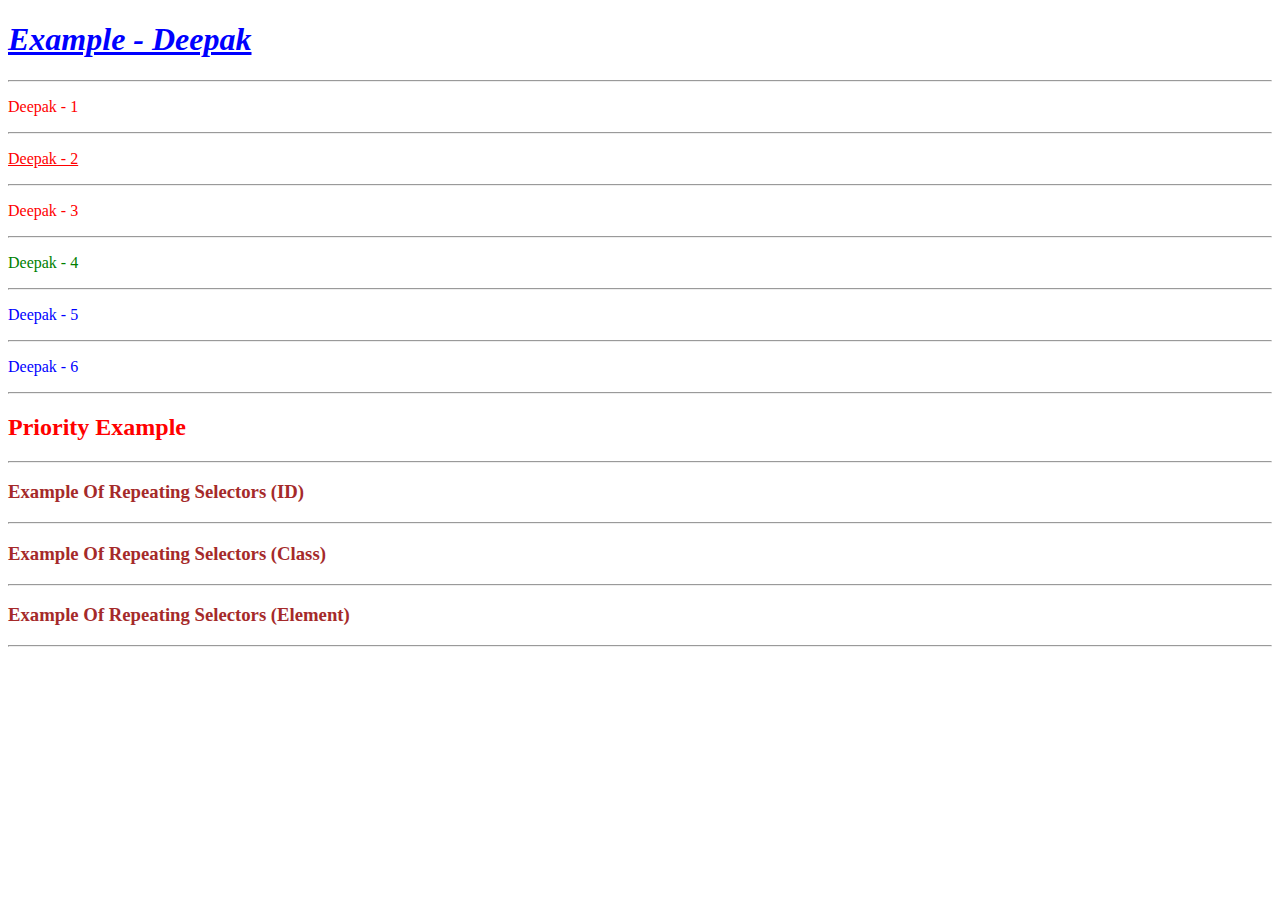
<file: 2_Three_Basic_Selectors/index.html>
<!DOCTYPE html>
<html lang="en">
<head>
    <meta charset="UTF-8">
    <meta http-equiv="X-UA-Compatible" content="IE=edge">
    <meta name="viewport" content="width=device-width, initial-scale=1.0">
    <title> Element Selector </title>

    <link rel="stylesheet" href="1_Three_Selector.css">

</head>
<body>
    <h1 id="italic-text"  class="blue-text underline_text"> Example - Deepak </h1>
    <hr>
    <p> Deepak - 1 </p> <hr>
    <p class="underline_text"> Deepak - 2 </p> <hr>
    <p> Deepak - 3 </p> <hr>
    <p id="D4"> Deepak - 4 </p> <hr>
    <p class="blue-text"> Deepak - 5 </p> <hr>
    <p class="blue-text"> Deepak - 6 </p> <hr>

    <h2 id="red-text" class="green-text"> Priority Example </h2>
    <hr>
    <h3 class="text-color-h3"> Example Of Repeating Selectors (ID) </h3>
    <hr>
    <h3 class="text-color-h4"> Example Of Repeating Selectors (Class) </h3>
    <hr>
    <h3 class="text-color-h5"> Example Of Repeating Selectors (Element) </h3>
    <hr>

</body>
</html>
</file>
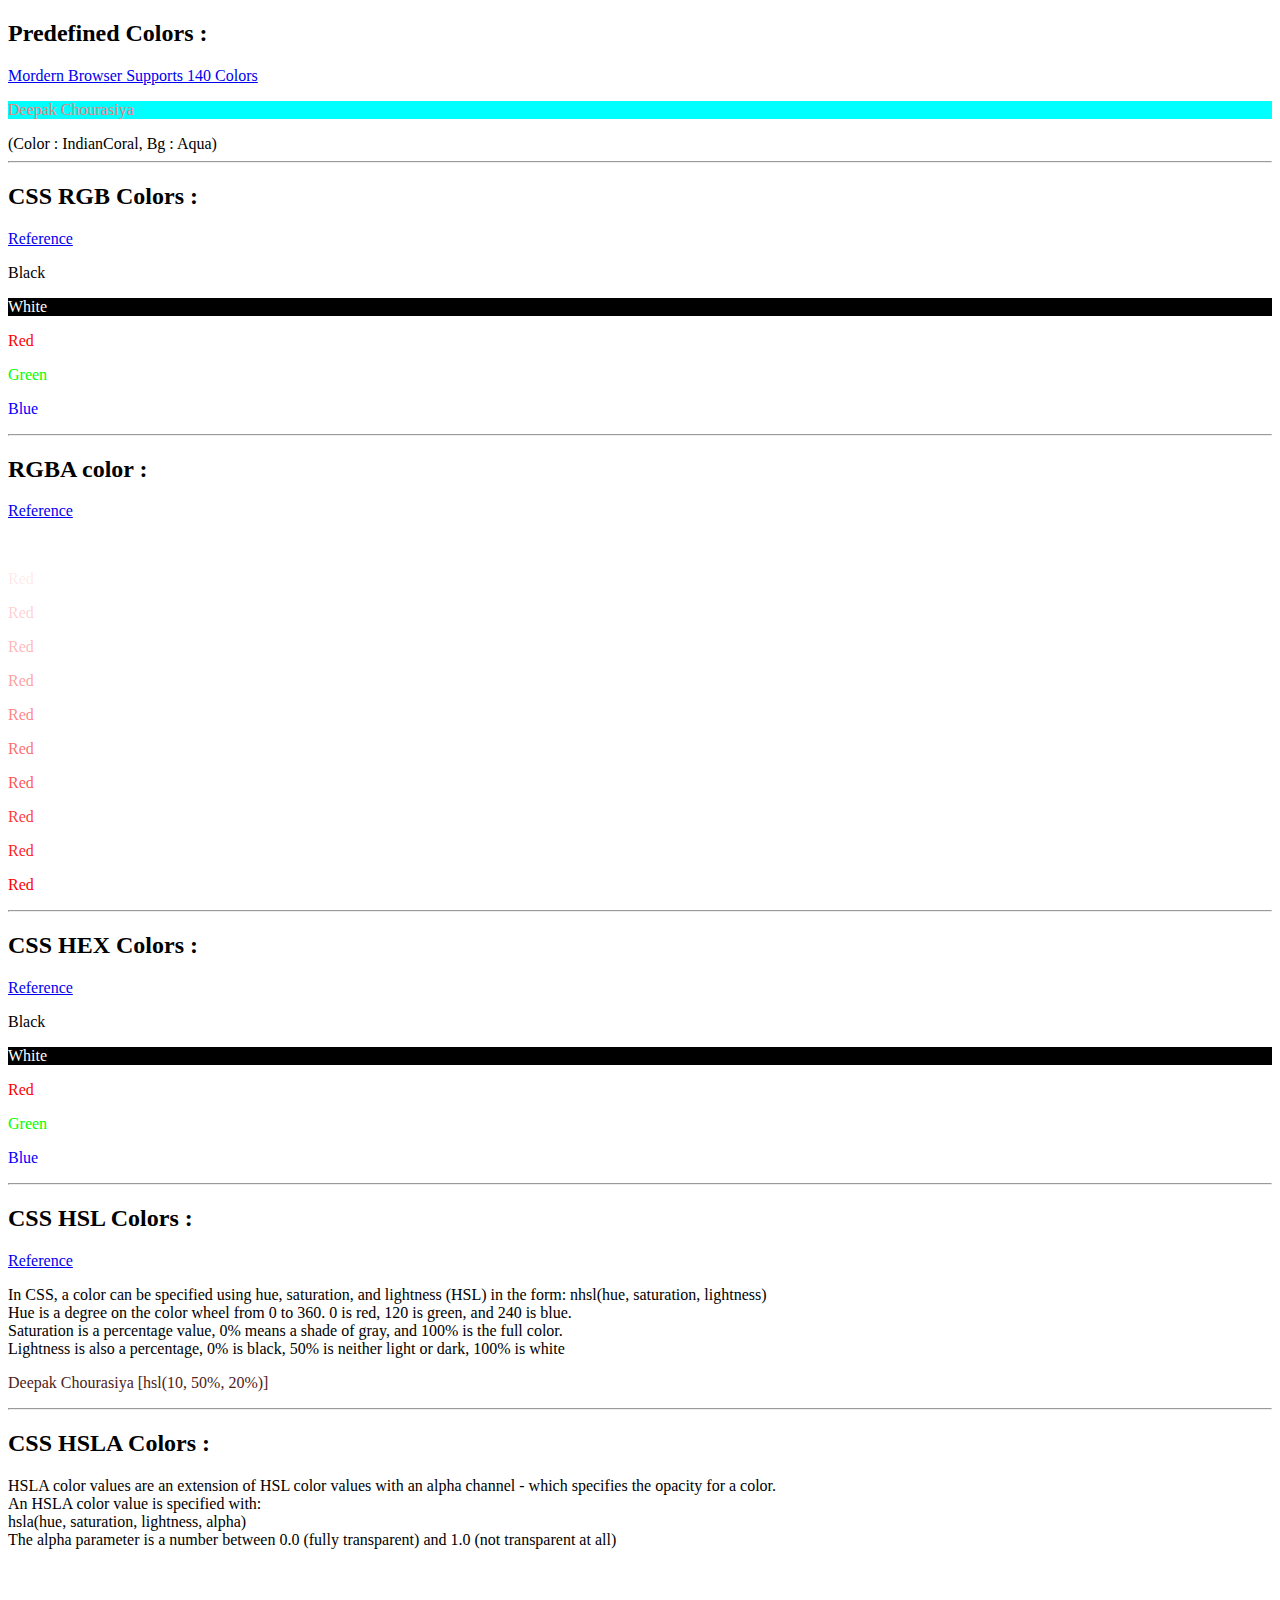
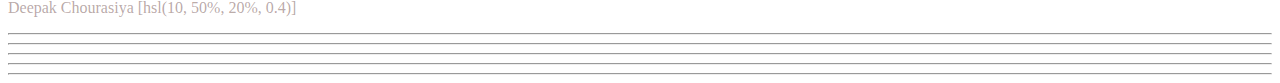
<file: 3_Colors/index.html>
<!DOCTYPE html>
<html lang="en">
<head>
    <meta charset="UTF-8">
    <meta http-equiv="X-UA-Compatible" content="IE=edge">
    <meta name="viewport" content="width=device-width, initial-scale=1.0">
    <title> Colors </title>

    <link rel="stylesheet" href="color.css">

</head>
<body>

    <h2> Predefined Colors : </h2>
    <a href="https://htmlcolorcodes.com/color-names/" target="_blank"> Mordern Browser Supports 140 Colors </a>

    <p id="predefined-color"> Deepak Chourasiya </p> (Color : IndianCoral, Bg : Aqua)
    <hr>

    <h2>CSS RGB Colors : </h2>
    <a href="https://www.w3schools.com/css/css_colors_rgb.asp" target="_blank"> Reference </a>

    <p id="black-text"> Black </p> 
    <p id="white-text"> White </p>  
    <p id="red-text"> Red </p>
    <p id="green-text"> Green </p>  
    <p id="blue-text"> Blue </p> 
    <hr>

    <h2>RGBA color :</h2>
    <a href="https://www.w3schools.com/css/css_colors_rgb.asp" target="_blank"> Reference </a>

    <p id="red-rgba00"> Red </p>
    <p id="red-rgba01"> Red </p>
    <p id="red-rgba02"> Red </p>
    <p id="red-rgba03"> Red </p>
    <p id="red-rgba04"> Red </p>
    <p id="red-rgba05"> Red </p>
    <p id="red-rgba06"> Red </p>
    <p id="red-rgba07"> Red </p>
    <p id="red-rgba08"> Red </p>
    <p id="red-rgba09"> Red </p>
    <p id="red-rgba10"> Red </p>
    <hr>

    <h2>CSS HEX Colors :</h2>
    <a href="https://www.w3schools.com/css/css_colors_hex.asp" target="_blank"> Reference </a>

    <p id="black-hex"> Black </p> 
    <p id="white-hex"> White </p>  
    <p id="red-hex"> Red </p>
    <p id="green-hex"> Green </p>  
    <p id="blue-hex"> Blue </p> 
    <hr>

    <h2> CSS HSL Colors : </h2>
    <a href="https://www.w3schools.com/css/css_colors_hsl.asp" target="_blank">Reference</a>

         <p>
        In CSS, a color can be specified using hue, saturation, and lightness (HSL) in the form:
        nhsl(hue, saturation, lightness) <br>
        Hue is a degree on the color wheel from 0 to 360. 0 is red, 120 is green, and 240 is blue. <br>
        Saturation is a percentage value, 0% means a shade of gray, and 100% is the full color. <br>
        Lightness is also a percentage, 0% is black, 50% is neither light or dark, 100% is white <br>
        </p>

        <p id="hsl-color"> Deepak Chourasiya [hsl(10, 50%, 20%)] </p>
        <hr>


    <h2> CSS HSLA Colors : </h2>
    <p>
    HSLA color values are an extension of HSL color values with an alpha channel - which specifies the opacity for a color. <br>
    An HSLA color value is specified with: <br>
    hsla(hue, saturation, lightness, alpha) <br>
    The alpha parameter is a number between 0.0 (fully transparent) and 1.0 (not transparent at all) </p>
     <br>

     <p id="hsla-color"> Deepak Chourasiya [hsl(10, 50%, 20%, 0.4)] </p>

     <hr><hr><hr><hr><hr>
</body>
</html>
</file>
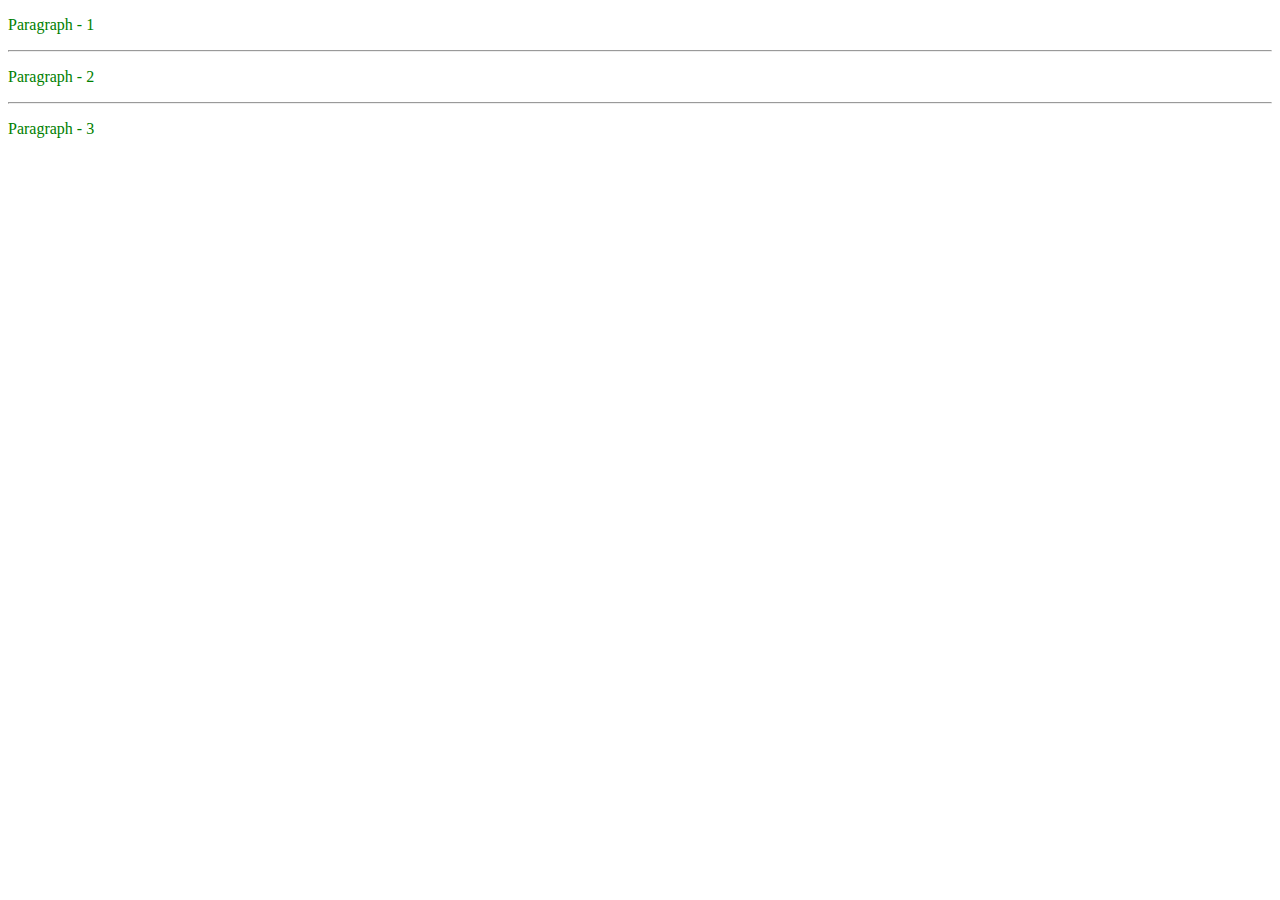
<file: 1_Three_Ways_To_Insert_CSS/1_External.html>
<!DOCTYPE html>
<html lang="en">
<head>
    <meta charset="UTF-8">
    <meta http-equiv="X-UA-Compatible" content="IE=edge">
    <meta name="viewport" content="width=device-width, initial-scale=1.0">
    <title> 3 Ways To Insert CSS </title>

    <!-- External CSS -->
    <link rel="stylesheet" type="text/css" href="style1.css">

</head>
<body>
    
    <p> Paragraph - 1 </p>
    <hr>
    <p> Paragraph - 2 </p>
    <hr>
    <p> Paragraph - 3</p>

</body>
</html>
</file>
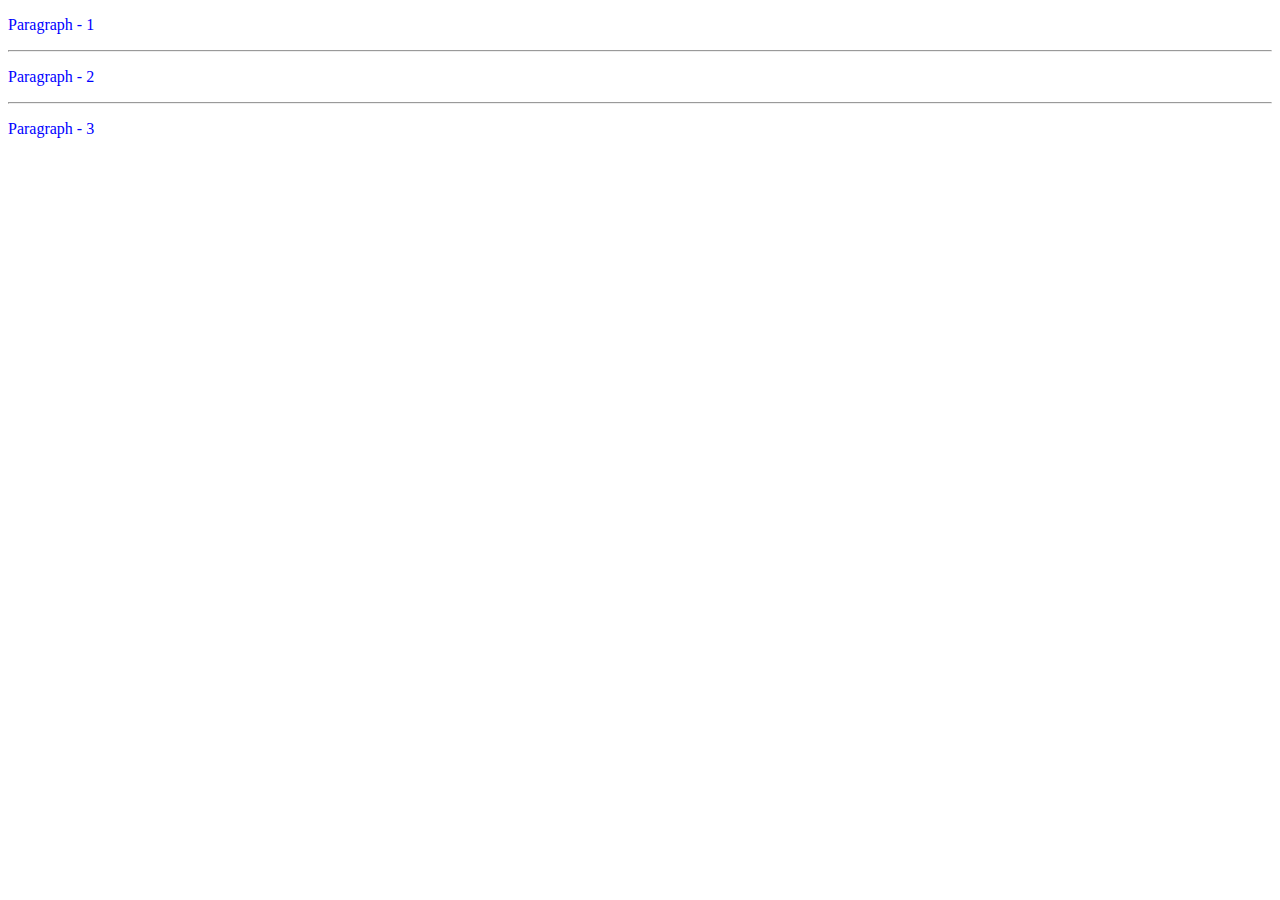
<file: 1_Three_Ways_To_Insert_CSS/2_Internal.html>
<!DOCTYPE html>
<html lang="en">
<head>
    <meta charset="UTF-8">
    <meta http-equiv="X-UA-Compatible" content="IE=edge">
    <meta name="viewport" content="width=device-width, initial-scale=1.0">
    <title> 3 Ways To Insert CSS </title>

    <!-- Internal CSS -->
    <style>
        p {
            color : blue;
        }
    </style>

</head>
<body>
    
    <p> Paragraph - 1 </p>
    <hr>
    <p> Paragraph - 2 </p>
    <hr>
    <p> Paragraph - 3</p>

</body>
</html>
</file>
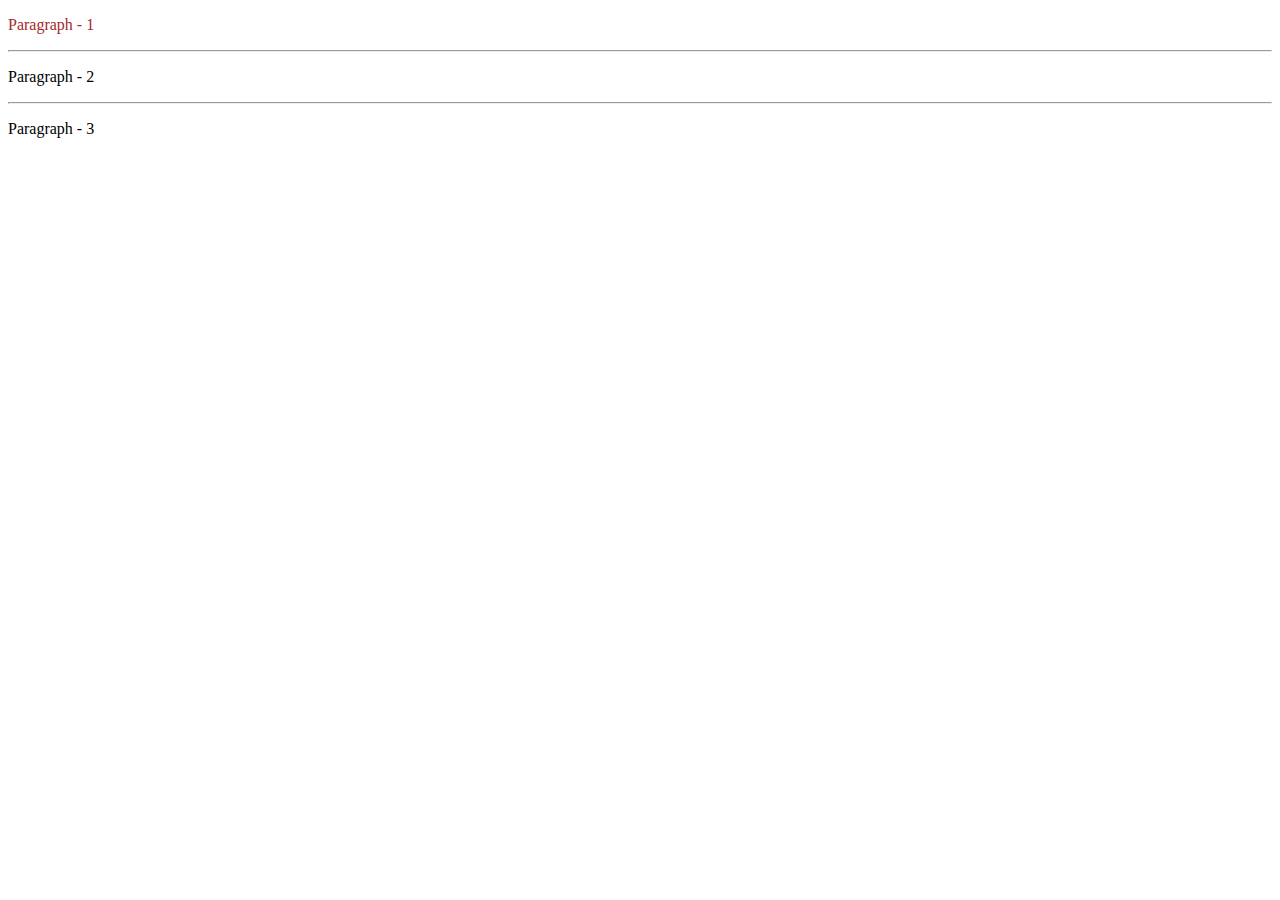
<file: 1_Three_Ways_To_Insert_CSS/3_Inline.html>
<!DOCTYPE html>
<html lang="en">
<head>
    <meta charset="UTF-8">
    <meta http-equiv="X-UA-Compatible" content="IE=edge">
    <meta name="viewport" content="width=device-width, initial-scale=1.0">
    <title> 3 Ways To Insert CSS </title>
</head>
<body>
    
    <!-- Inline CSS -->
    <p style="color :brown;"> Paragraph - 1 </p>
    <hr>
    <p> Paragraph - 2 </p>
    <hr>
    <p> Paragraph - 3</p>

</body>
</html>
</file>
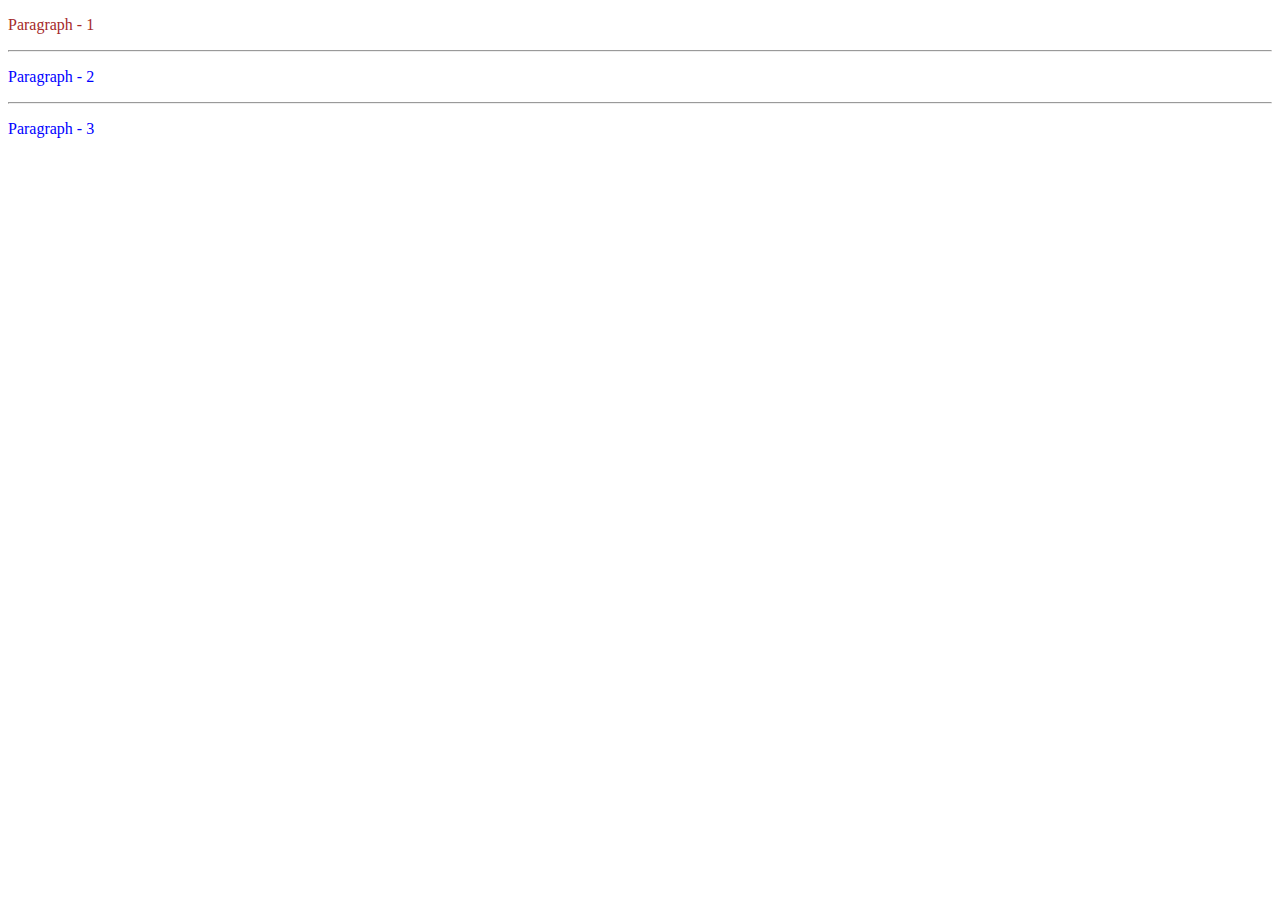
<file: 1_Three_Ways_To_Insert_CSS/4_Inline_Priority.html>
<!DOCTYPE html>
<html lang="en">
<head>
    <meta charset="UTF-8">
    <meta http-equiv="X-UA-Compatible" content="IE=edge">
    <meta name="viewport" content="width=device-width, initial-scale=1.0">
    <title> 3 Ways To Insert CSS </title>

    <!--  An inline style has the highest priority, and will override external and internal styles and browser defaults -->
     <!-- External CSS -->
     <link rel="stylesheet" type="text/css" href="style1.css">

    <!-- Internal CSS -->
    <style>
        p {
            color : blue;
        }
    </style>

</head>
<body>
    
    <!-- Inline CSS -->
    <p style="color :brown;"> Paragraph - 1 </p>
    <hr>
    <p> Paragraph - 2 </p>
    <hr>
    <p> Paragraph - 3</p>

</body>
</html>
</file>
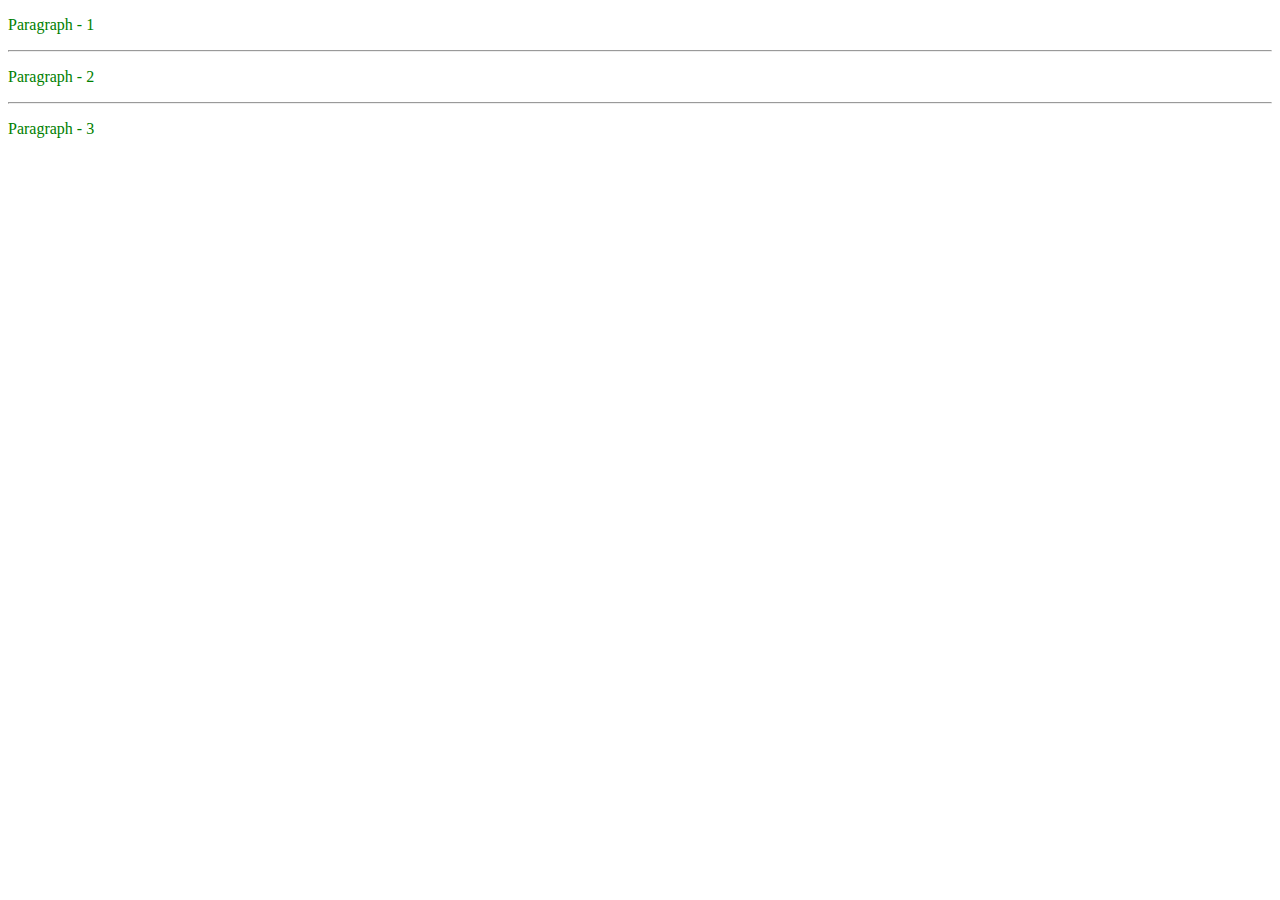
<file: 1_Three_Ways_To_Insert_CSS/5_ExternalOverrideInternal.html>
<!DOCTYPE html>
<html lang="en">
<head>
    <meta charset="UTF-8">
    <meta http-equiv="X-UA-Compatible" content="IE=edge">
    <meta name="viewport" content="width=device-width, initial-scale=1.0">
    <title> 3 Ways To Insert CSS </title>

    <!-- Last or Recent CSS is External, so External will Over-ride Internal CSS -->

    <!-- Internal CSS -->
    <style>
        p {
            color : blue;
        }
    </style>

    <!-- External CSS -->
    <link rel="stylesheet" type="text/css" href="style1.css">

</head>
<body>
    
    <p> Paragraph - 1 </p>
    <hr>
    <p> Paragraph - 2 </p>
    <hr>
    <p> Paragraph - 3</p>

</body>
</html>
</file>
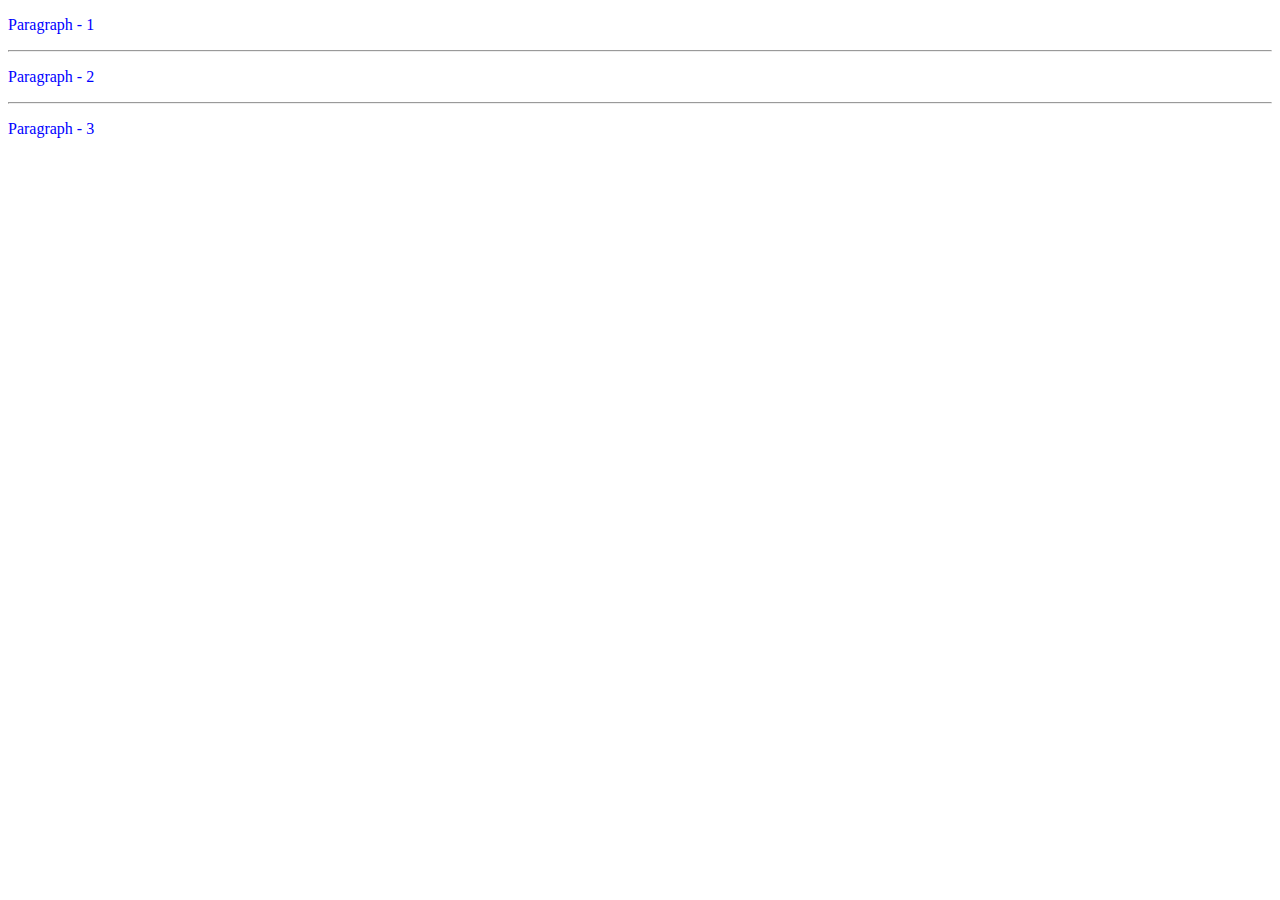
<file: 1_Three_Ways_To_Insert_CSS/6_InternalOverrideExternal.html>
<!DOCTYPE html>
<html lang="en">
<head>
    <meta charset="UTF-8">
    <meta http-equiv="X-UA-Compatible" content="IE=edge">
    <meta name="viewport" content="width=device-width, initial-scale=1.0">
    <title> 3 Ways To Insert CSS </title>

    <!-- Last or Recent CSS is Internal, so Internal will Over-ride External CSS -->

    <!-- External CSS -->
    <link rel="stylesheet" type="text/css" href="style1.css">

    <!-- Internal CSS -->
    <style>
        p {
            color : blue;
        }
    </style>

</head>
<body>
    
    <p> Paragraph - 1 </p>
    <hr>
    <p> Paragraph - 2 </p>
    <hr>
    <p> Paragraph - 3</p>

</body>
</html>
</file>
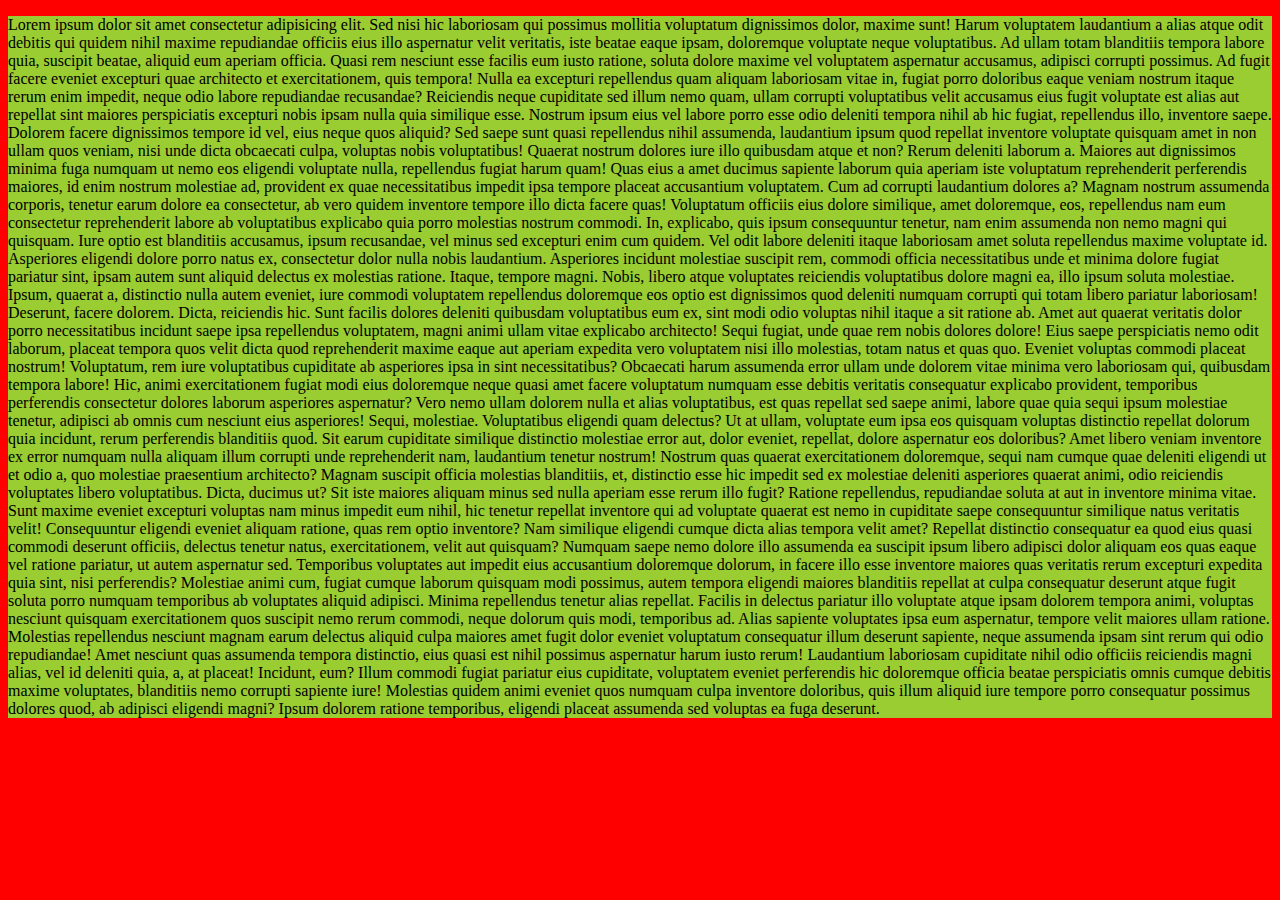
<file: 4_Backgrounds/Example.html>
<!DOCTYPE html>
<html lang="en">
<head>
    <meta charset="UTF-8">
    <meta http-equiv="X-UA-Compatible" content="IE=edge">
    <meta name="viewport" content="width=device-width, initial-scale=1.0">
    <title> Backgrounds </title>

    <link rel="stylesheet" href="style1.css">
    
</head>
<body>
    
    <p id="bg_green">
        Lorem ipsum dolor sit amet consectetur adipisicing elit. Sed nisi hic laboriosam qui possimus mollitia voluptatum dignissimos dolor, maxime sunt! Harum voluptatem laudantium a alias atque odit debitis qui quidem nihil maxime repudiandae officiis eius illo aspernatur velit veritatis, iste beatae eaque ipsam, doloremque voluptate neque voluptatibus. Ad ullam totam blanditiis tempora labore quia, suscipit beatae, aliquid eum aperiam officia. Quasi rem nesciunt esse facilis eum iusto ratione, soluta dolore maxime vel voluptatem aspernatur accusamus, adipisci corrupti possimus. Ad fugit facere eveniet excepturi quae architecto et exercitationem, quis tempora! Nulla ea excepturi repellendus quam aliquam laboriosam vitae in, fugiat porro doloribus eaque veniam nostrum itaque rerum enim impedit, neque odio labore repudiandae recusandae? Reiciendis neque cupiditate sed illum nemo quam, ullam corrupti voluptatibus velit accusamus eius fugit voluptate est alias aut repellat sint maiores perspiciatis excepturi nobis ipsam nulla quia similique esse. Nostrum ipsum eius vel labore porro esse odio deleniti tempora nihil ab hic fugiat, repellendus illo, inventore saepe. Dolorem facere dignissimos tempore id vel, eius neque quos aliquid? Sed saepe sunt quasi repellendus nihil assumenda, laudantium ipsum quod repellat inventore voluptate quisquam amet in non ullam quos veniam, nisi unde dicta obcaecati culpa, voluptas nobis voluptatibus! Quaerat nostrum dolores iure illo quibusdam atque et non? Rerum deleniti laborum a. Maiores aut dignissimos minima fuga numquam ut nemo eos eligendi voluptate nulla, repellendus fugiat harum quam! Quas eius a amet ducimus sapiente laborum quia aperiam iste voluptatum reprehenderit perferendis maiores, id enim nostrum molestiae ad, provident ex quae necessitatibus impedit ipsa tempore placeat accusantium voluptatem. Cum ad corrupti laudantium dolores a? Magnam nostrum assumenda corporis, tenetur earum dolore ea consectetur, ab vero quidem inventore tempore illo dicta facere quas! Voluptatum officiis eius dolore similique, amet doloremque, eos, repellendus nam eum consectetur reprehenderit labore ab voluptatibus explicabo quia porro molestias nostrum commodi. In, explicabo, quis ipsum consequuntur tenetur, nam enim assumenda non nemo magni qui quisquam. Iure optio est blanditiis accusamus, ipsum recusandae, vel minus sed excepturi enim cum quidem. Vel odit labore deleniti itaque laboriosam amet soluta repellendus maxime voluptate id. Asperiores eligendi dolore porro natus ex, consectetur dolor nulla nobis laudantium. Asperiores incidunt molestiae suscipit rem, commodi officia necessitatibus unde et minima dolore fugiat pariatur sint, ipsam autem sunt aliquid delectus ex molestias ratione. Itaque, tempore magni. Nobis, libero atque voluptates reiciendis voluptatibus dolore magni ea, illo ipsum soluta molestiae. Ipsum, quaerat a, distinctio nulla autem eveniet, iure commodi voluptatem repellendus doloremque eos optio est dignissimos quod deleniti numquam corrupti qui totam libero pariatur laboriosam! Deserunt, facere dolorem. Dicta, reiciendis hic. Sunt facilis dolores deleniti quibusdam voluptatibus eum ex, sint modi odio voluptas nihil itaque a sit ratione ab. Amet aut quaerat veritatis dolor porro necessitatibus incidunt saepe ipsa repellendus voluptatem, magni animi ullam vitae explicabo architecto! Sequi fugiat, unde quae rem nobis dolores dolore! Eius saepe perspiciatis nemo odit laborum, placeat tempora quos velit dicta quod reprehenderit maxime eaque aut aperiam expedita vero voluptatem nisi illo molestias, totam natus et quas quo. Eveniet voluptas commodi placeat nostrum! Voluptatum, rem iure voluptatibus cupiditate ab asperiores ipsa in sint necessitatibus? Obcaecati harum assumenda error ullam unde dolorem vitae minima vero laboriosam qui, quibusdam tempora labore! Hic, animi exercitationem fugiat modi eius doloremque neque quasi amet facere voluptatum numquam esse debitis veritatis consequatur explicabo provident, temporibus perferendis consectetur dolores laborum asperiores aspernatur? Vero nemo ullam dolorem nulla et alias voluptatibus, est quas repellat sed saepe animi, labore quae quia sequi ipsum molestiae tenetur, adipisci ab omnis cum nesciunt eius asperiores! Sequi, molestiae. Voluptatibus eligendi quam delectus? Ut at ullam, voluptate eum ipsa eos quisquam voluptas distinctio repellat dolorum quia incidunt, rerum perferendis blanditiis quod. Sit earum cupiditate similique distinctio molestiae error aut, dolor eveniet, repellat, dolore aspernatur eos doloribus? Amet libero veniam inventore ex error numquam nulla aliquam illum corrupti unde reprehenderit nam, laudantium tenetur nostrum! Nostrum quas quaerat exercitationem doloremque, sequi nam cumque quae deleniti eligendi ut et odio a, quo molestiae praesentium architecto? Magnam suscipit officia molestias blanditiis, et, distinctio esse hic impedit sed ex molestiae deleniti asperiores quaerat animi, odio reiciendis voluptates libero voluptatibus. Dicta, ducimus ut? Sit iste maiores aliquam minus sed nulla aperiam esse rerum illo fugit? Ratione repellendus, repudiandae soluta at aut in inventore minima vitae. Sunt maxime eveniet excepturi voluptas nam minus impedit eum nihil, hic tenetur repellat inventore qui ad voluptate quaerat est nemo in cupiditate saepe consequuntur similique natus veritatis velit! Consequuntur eligendi eveniet aliquam ratione, quas rem optio inventore? Nam similique eligendi cumque dicta alias tempora velit amet? Repellat distinctio consequatur ea quod eius quasi commodi deserunt officiis, delectus tenetur natus, exercitationem, velit aut quisquam? Numquam saepe nemo dolore illo assumenda ea suscipit ipsum libero adipisci dolor aliquam eos quas eaque vel ratione pariatur, ut autem aspernatur sed. Temporibus voluptates aut impedit eius accusantium doloremque dolorum, in facere illo esse inventore maiores quas veritatis rerum excepturi expedita quia sint, nisi perferendis? Molestiae animi cum, fugiat cumque laborum quisquam modi possimus, autem tempora eligendi maiores blanditiis repellat at culpa consequatur deserunt atque fugit soluta porro numquam temporibus ab voluptates aliquid adipisci. Minima repellendus tenetur alias repellat. Facilis in delectus pariatur illo voluptate atque ipsam dolorem tempora animi, voluptas nesciunt quisquam exercitationem quos suscipit nemo rerum commodi, neque dolorum quis modi, temporibus ad. Alias sapiente voluptates ipsa eum aspernatur, tempore velit maiores ullam ratione. Molestias repellendus nesciunt magnam earum delectus aliquid culpa maiores amet fugit dolor eveniet voluptatum consequatur illum deserunt sapiente, neque assumenda ipsam sint rerum qui odio repudiandae! Amet nesciunt quas assumenda tempora distinctio, eius quasi est nihil possimus aspernatur harum iusto rerum! Laudantium laboriosam cupiditate nihil odio officiis reiciendis magni alias, vel id deleniti quia, a, at placeat! Incidunt, eum? Illum commodi fugiat pariatur eius cupiditate, voluptatem eveniet perferendis hic doloremque officia beatae perspiciatis omnis cumque debitis maxime voluptates, blanditiis nemo corrupti sapiente iure! Molestias quidem animi eveniet quos numquam culpa inventore doloribus, quis illum aliquid iure tempore porro consequatur possimus dolores quod, ab adipisci eligendi magni? Ipsum dolorem ratione temporibus, eligendi placeat assumenda sed voluptas ea fuga deserunt.
    </p>
</body>
</html>
</file>
<file: 2_Three_Basic_Selectors/1_Three_Selector.css>
/* The element selector selects HTML elements based on the element name */
p {
    color : red;
}

/* The id selector uses the id attribute of an HTML element to select a specific element.
The id of an element is unique within a page, so the id selector is used to select one unique element!
To select an element with a specific id, write a hash (#) character, followed by the id of the element */
/* Note: An id name cannot start with a number! */

#D4 {
    color : green;
}

/* The class selector selects HTML elements with a specific class attribute.
To select elements with a specific class, write a period (.) character, followed by the class name. */

.blue-text {
    color : blue;
}


#italic-text {
    font-style: italic;
}

.underline_text {
    text-decoration : underline;
}

/* Priority of Selectors : 
ID Selector > Class Selector > ID Selector */

/* Example for h2 tag */
/* Priority - Wise */
.green-text {
    color : green;
}

#red-text {
    color : red;
}

h2 {
    color : blue;
}

/* If same id is repeated then last one will get select */
/* h3 example */
.text-color-h3 {
    color :blueviolet;
}

.text-color-h3 {
    color :brown;
}

/* h4 example */
.text-color-h4 {
    color :blueviolet;
}

.text-color-h4 {
    color :brown;
}

/* h5 example */
.text-color-h5 {
    color :blueviolet;
}

.text-color-h5 {
    color :brown;
}
</file>
<file: 3_Colors/color.css>
/* Predefined Colors : */
#predefined-color {
    color : LightCoral;
    background-color :aqua;
}





/* CSS RGB Colors : */
#black-text {
    color : rgb(0, 0, 0);
}

#white-text {
    color : rgb(255, 255, 255);
    background-color :rgb(0, 0, 0)
}

#red-text {
    color : rgb(255, 0, 0);
}

#green-text {
    color : rgb(0, 255, 0);
}

#blue-text {
    color : rgb(0, 0, 255);
}






/*RGBA color :*/
#red-rgba00 {
    color : rgba(255, 0, 0, 0.0);
}

#red-rgba01 {
    color : rgba(255, 0, 0, 0.1);
}

#red-rgba02 {
    color : rgba(255, 0, 0, 0.2);
}

#red-rgba03 {
    color : rgba(255, 0, 0, 0.3);
}

#red-rgba04 {
    color : rgba(255, 0, 0, 0.4);
}

#red-rgba05 {
    color : rgba(255, 0, 0, 0.5);
}

#red-rgba06 {
    color : rgba(255, 0, 0, 0.6);
}

#red-rgba07 {
    color : rgba(255, 0, 0, 0.7);
}

#red-rgba08 {
    color : rgba(255, 0, 0, 0.8);
}

#red-rgba09 {
    color : rgba(255, 0, 0, 0.9);
}

#red-rgba10 {
    color : rgba(255, 0, 0, 1.0);
}




/* CSS RGB Colors : */
#black-hex {
    color : #000000 ;
}

#white-hex {
    color : #ffffff;
    background-color :rgb(0, 0, 0);
}

#red-hex {
    color : #ff0000;
}

#green-hex {
    color : #00ff00;
}

#blue-hex {
    color : #0000ff;
}





/*CSS HSL Colors :*/
#hsl-color {
    color : hsl(10, 50%, 20%);
}




/*CSS HSLA Colors :*/
#hsla-color {
    color : hsl(10, 50%, 20%, 0.4);
}
</file>
<file: 1_Three_Ways_To_Insert_CSS/style1.css>
p {
    color : green;
}
</file>
<file: 4_Backgrounds/style1.css>
#bg_green {
    background-color : yellowgreen;
}

body {
    background-color : red;
}
</file>
